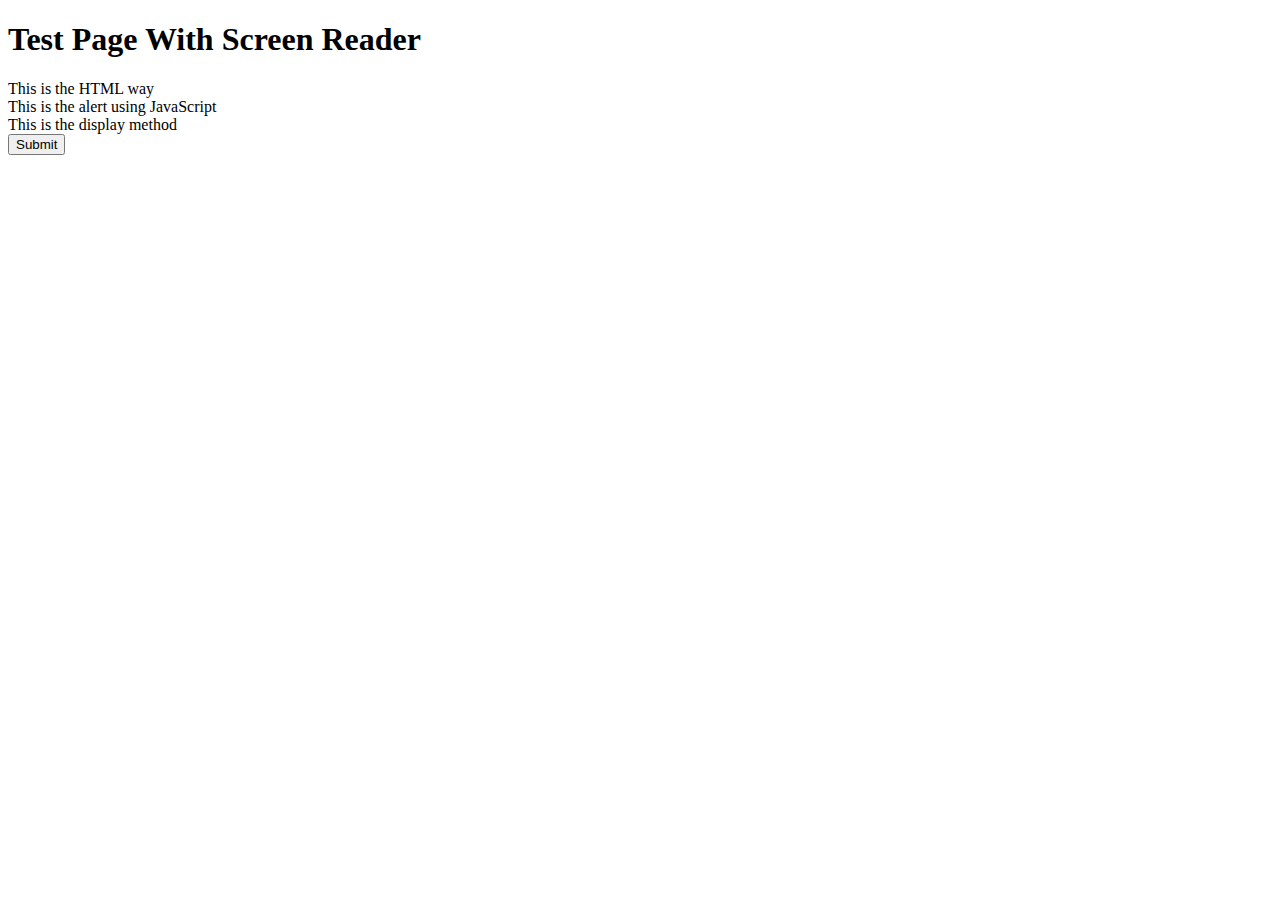
<file: index.html>
<!DOCTYPE html>
<html lang="en">

<head>
  <meta charset="UTF-8">
  <meta http-equiv="X-UA-Compatible" content="IE=edge">
  <meta name="viewport" content="width=device-width, initial-scale=1.0">
  <link rel="stylesheet" href="./css/style.css">
  <title>Understanding ARIA Labels and Roles</title>

</head>

<body>
  <header>
    <h1>Test Page With Screen Reader</h1>
    <!-- <nav>
      <a href="landing-page.html" aria-label="To Landing Page">Unclear Link </a>
    </nav> -->
  </header>
</body>
<main>
  <!-- Screen reader does not read caption text: only label -->
  <!-- <figure>
    <img src="https://images.unsplash.com/photo-1564760055775-d63b17a55c44?ixlib=rb-4.0.3&ixid=MnwxMjA3fDB8MHxwaG90by1wYWdlfHx8fGVufDB8fHx8&auto=format&fit=crop&w=1177&q=80"
         alt="Elephant at sunset">
    <figcaption>
      <a href="https://www.sheldrickwildlifetrust.org/about/species-we-protect-elephants?gclid=CjwKCAjw_YShBhAiEiwAMomsEKEsxQbtXua5N4mKSzUqvFr0E1BDyCPGWeYhSXqw-ILfpgb6nMWb2xoCWJ0QAvD_BwE" aria-label="learn more about elephants">Elephants at sunset</a>
    </figcaption>
</figure> -->

<div class="container-fluid">
  <div class="row mainPageDiv">
    <!-- 4 Ways to add an alert -->

    <!-- Add role="alert" to an HTML element -->
    <div role="alert">This is the HTML way</div>

    <!-- Add role="alert" using JavaScript -->
    <div id="divAlert">This is the alert using JavaScript</div>
    
    <!-- Dynamically add an element with role="alert" -->
    <div id="divDynamicAlert"></div>

    <!-- Display an element role="alert"-->
    <div role="alert" id="divDisplayAlert" class="displayNone">This is the display method</div>

    <button type="button" id="btnSubmit">Submit</button>
  </div>
</div>
</main>
<footer></footer>
<script src="./js/app.js"></script>
</html>
</file>
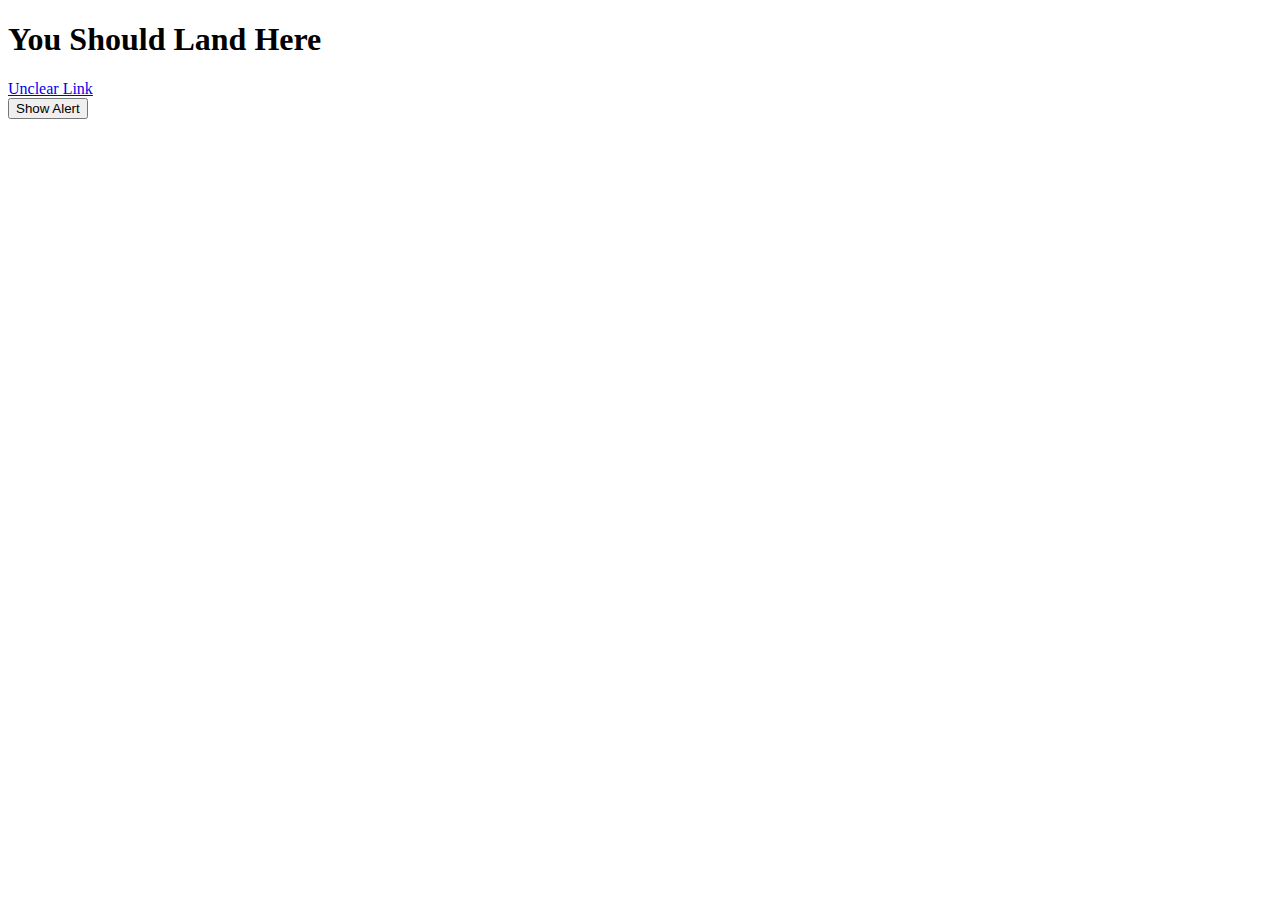
<file: landing-page.html>
<!DOCTYPE html>
<html lang="en">

<head>
  <meta charset="UTF-8">
  <meta http-equiv="X-UA-Compatible" content="IE=edge">
  <meta name="viewport" content="width=device-width, initial-scale=1.0">
  <link rel="stylesheet" href="./css/style.css">
  <title >Landing Page to Test Status</title>

</head>

<body>
  <header>
    <h1>You Should Land Here</h1>
    <nav>
      <a href="index.html" aria-controls=”announce”>Unclear Link</a>
    </nav>
  </header>
  <main>
    <section id="alert" role="alert">
      <button id="btn">Show Alert</button>
    </section>
    <!-- Use <template> to hold some content that will be hidden when the page loads - then display with JavaScript -->
    <template id="notification-template">
      <div class="notification">SUCCESS!</div>
    </template>
  </main>
  <footer></footer>
  <script src="./js/app.js"></script>
</body>

</html>
</file>
<file: css/style.css>
#announce {
  position: absolute;
  left: -10000px;
  top: auto;
  width: 1px;
  height: 1px;
  overflow: hidden;
}
</file>
